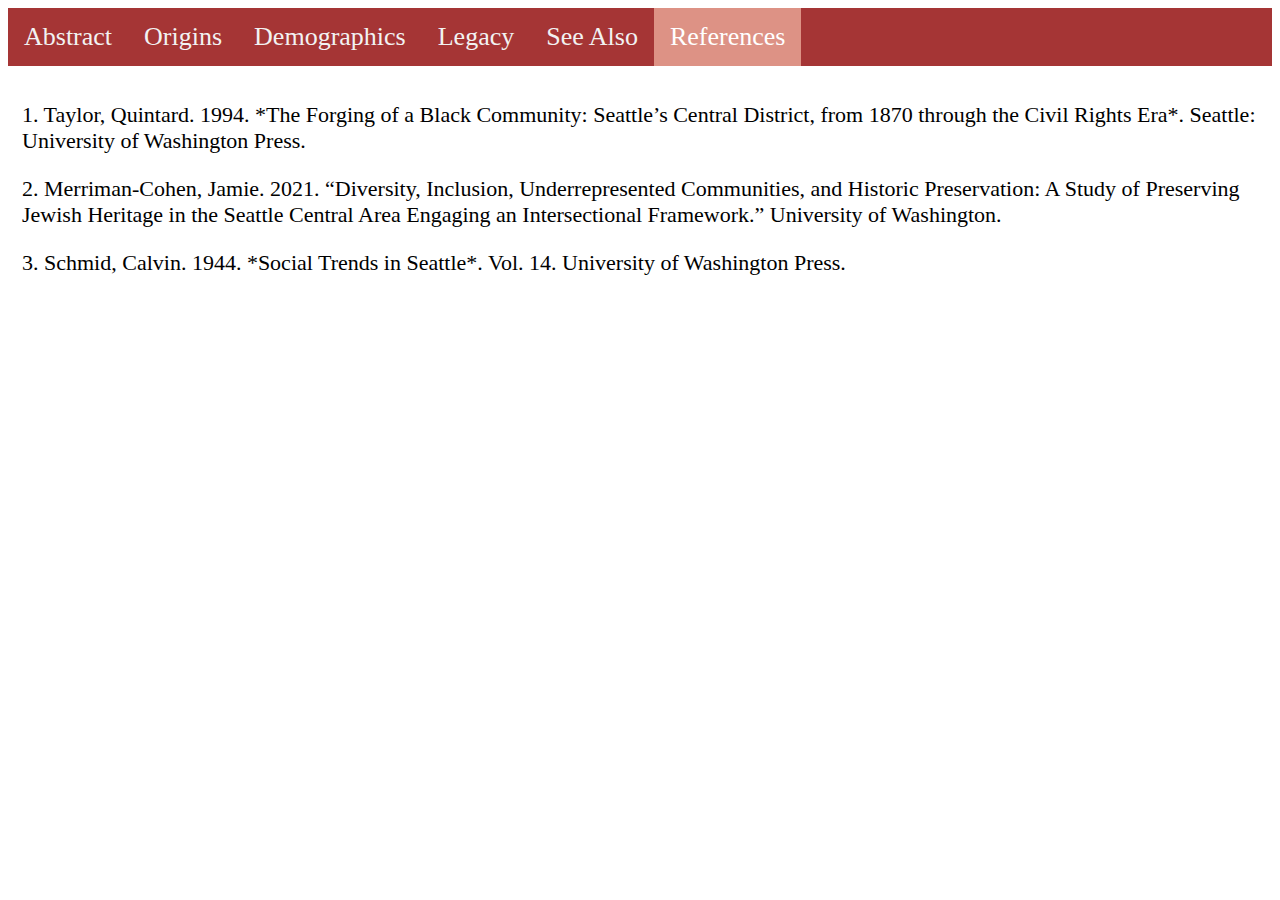
<file: references.html>
<!DOCTYPE html>
<html>

<head>
    <title>Page Title</title>

    <!-- Including the main.css file for styling -->
    <link rel="stylesheet" href="css/main.css">

    <!-- Including the Font Awesome CSS library for icons -->
    <link rel="stylesheet" href="https://cdnjs.cloudflare.com/ajax/libs/font-awesome/4.7.0/css/font-awesome.min.css">

<head>
<body>

    <!-- Navigation bar -->
    <div class="topnav" id="myTopnav">
        <!-- Links to different sections -->
        <a href="index.html">Abstract</a>
        <a href="section1.html">Origins</a>
        <a href="section2.html">Demographics</a>
        <a href="section3.html">Legacy</a>
        <a href="see_also.html">See Also</a>

        <!-- Active link pointing to the references.html page -->
        <a class="active" href="references.html">References</a>

        <!-- "Hamburger menu" / "Bar icon" to toggle the navigation links on smaller screens -->
        <a href="javascript:void(0);" class="icon">
            <i class="fa fa-bars"></i>
        </a>
    </div>

    <!-- Page content -->
    <div class="content">
        <!-- Reference section -->
     <p>1. Taylor, Quintard. 1994. *The Forging of a Black Community: Seattle’s Central District, from 1870 through the Civil Rights Era*. Seattle: University of Washington Press.</p>

     <p>2. Merriman-Cohen, Jamie. 2021. “Diversity, Inclusion, Underrepresented Communities, and Historic Preservation: A Study of Preserving Jewish Heritage in the Seattle Central Area Engaging an Intersectional Framework.” University of Washington.</p>
    
     <p>3. Schmid, Calvin. 1944. *Social Trends in Seattle*. Vol. 14. University of Washington Press.</p>
    </div>
    <!-- Including the main.js file for JavaScript functionality -->
    <script src="js/main.js"></script>

</body>

</html>
</file>
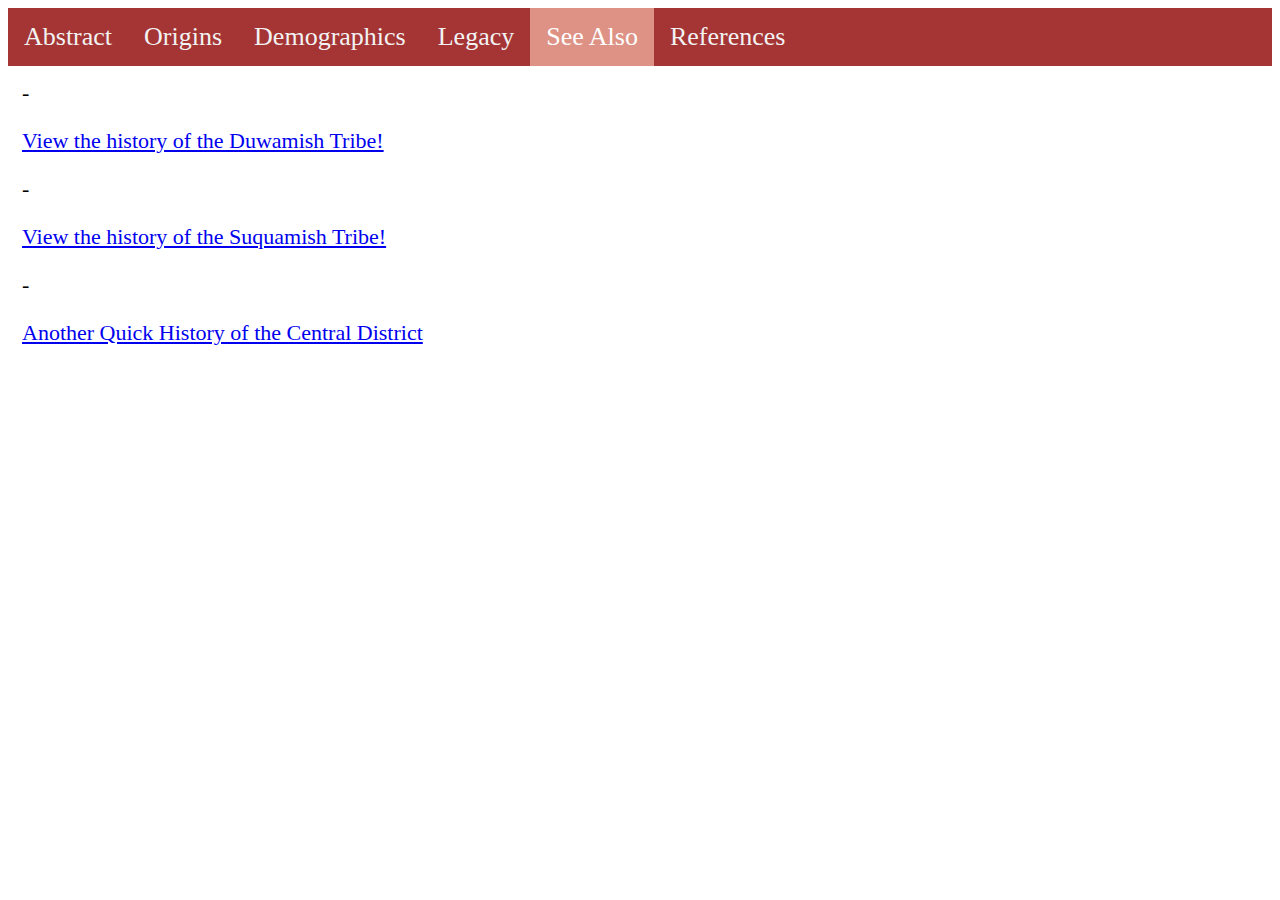
<file: see_also.html>
<!DOCTYPE html>
<html>

<head>
    <title>Page Title</title>

    <!-- Including the main.css file for styling -->
    <link rel="stylesheet" href="css/main.css">

    <!-- Including the Font Awesome CSS library for icons -->
    <link rel="stylesheet" href="https://cdnjs.cloudflare.com/ajax/libs/font-awesome/4.7.0/css/font-awesome.min.css">
</head>

<body>

    <!-- Navigation bar -->
    <div class="topnav" id="myTopnav">
        <!-- Links to different sections -->
        <a href="index.html">Abstract</a>
        <a href="section1.html">Origins</a>
        <a href="section2.html">Demographics</a>
        <a href="section3.html">Legacy</a>

        <!-- Active link pointing to the see_also.html page -->
        <a class="active" href="see_also.html">See Also</a>

        <a href="references.html">References</a>

        <!-- "Hamburger menu" / "Bar icon" to toggle the navigation links on smaller screens -->
        <a href="javascript:void(0);" class="icon">
            <i class="fa fa-bars"></i>
        </a>
    </div>

    <!-- Page content -->
    <div class="content">
        <!-- See Also section content -->
        - <p><a href= "https://www.duwamishtribe.org/history"> View the history of the Duwamish Tribe! </a></p>

        - <p><a href= https://suquamish.nsn.us/home/about-us/history-culture/> View the history of the Suquamish Tribe! </a></p>

        - <p><a href= https://www.historylink.org/file/3079> Another Quick History of the Central District </a></p>
    </div>

    <!-- Including the main.js file for JavaScript functionality -->
    <script src="js/main.js"></script>

</body>

</html>
</file>
<file: css/main.css>
/* Add a black background color to the top navigation */
.topnav {
  background-color: rgb(165, 53, 53);
  overflow: hidden;
}

/* Style the links inside the navigation bar */
.topnav a {
  float: left;
  display: block;
  color: #f2f2f2;
  text-align: center;
  padding: 14px 16px;
  text-decoration: none;
  font-size: 26px;
}

/* Change the color of links on hover */
.topnav a:hover {
  background-color: #213297;
  color: black;
}

/* Add an active class to highlight the current page */
.topnav a.active {
  background-color: #dd9285;
  color: white;
}

/* Hide the icon that should open and close the topnav on small screens */
.topnav .icon {
  display: none;
}

/* Style for page content */
.content {
  padding: 14px;
  font-size: 22px;
}

/* When the screen is less than 800 pixels wide */
@media screen and (max-width: 800px) {
  /* Hide all links, except for the selected tab */
  .topnav a:not(.active) {
    display: none;
  }

  /* Show the icon that should open and close the topnav */
  .topnav a.icon {
    float: right;
    display: block;
  }
}

/* When the screen is less than 800 pixels wide, if the user clicks on the icon */
/* the "responsive" class attribute will be added to the topnav by the JavaScript code */
/* This media query sets the style for the unfolded topnav */
/* It makes the topnav look good on small screens (display the links vertically instead of horizontally)  */
@media screen and (max-width: 800px) {
  .topnav.responsive {
    position: relative;
  }

  .topnav.responsive a.icon {
    position: absolute;
    right: 0;
    top: 0;
  }

  .topnav.responsive a {
    float: none;
    display: block;
    text-align: left;
  }}
</file>
